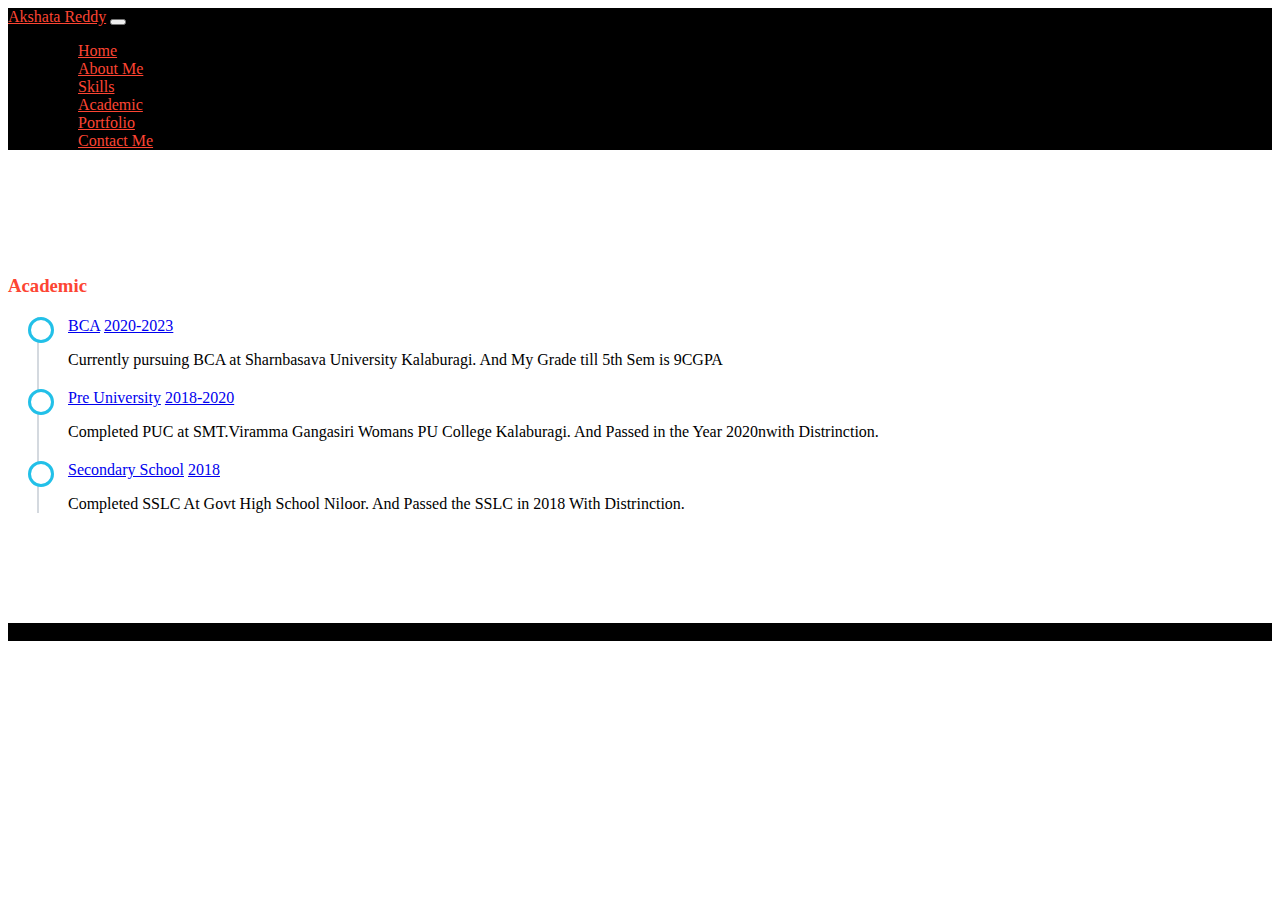
<file: academic.html>
<!doctype html>
<html lang="en">
  <head>
    <meta charset="utf-8">
    <meta name="viewport" content="width=device-width, initial-scale=1">
    <title>Bootstrap demo</title>
    <link href="https://cdn.jsdelivr.net/npm/bootstrap@5.3.0-alpha3/dist/css/bootstrap.min.css" rel="stylesheet" integrity="sha384-KK94CHFLLe+nY2dmCWGMq91rCGa5gtU4mk92HdvYe+M/SXH301p5ILy+dN9+nJOZ" crossorigin="anonymous">
  <link href="style.css" rel="stylesheet">
  <link rel="icon" type="image/png"  href="logo.png.png">
  <link rel="stylesheet" href="https://cdn.jsdelivr.net/npm/bootstrap-icons@1.10.4/font/bootstrap-icons.css">
  <script src="https://ajax.googleapis.com/ajax/libs/jquery/3.6.4/jquery.min.js"></script>

  <style>
    .navbar-nav li{
     padding-right: 30px;
     padding-left: 30px;
    }
  </style>

  </head>       
  <div>
    <header class=" bg-custom sticky-top">
      <div class="container">
    
    <nav class="navbar navbar-expand-lg ">
  <div class="container-fluid">
    <a class="navbar-brand custom-txt fw-bold" href="#">Akshata Reddy</a>
    <button class="navbar-toggler" type="button" data-bs-toggle="collapse" data-bs-target="#navbarSupportedContent" aria-controls="navbarSupportedContent" aria-expanded="false" aria-label="Toggle navigation">
      <span class="navbar-toggler-icon bg-white"></span>
    </button>
    <div class="collapse navbar-collapse" id="navbarSupportedContent">
      <ul class="navbar-nav ms-auto mb-2 mb-lg-0">
        <li class="nav-item">
          <a class="nav-link  custom-txt fw-bold" href="index.html">Home</a>
        </li>
        <li class="nav-item">
          <a class="nav-link  custom-txt fw-bold" href="about.html">About Me</a>
        </li>
        <li class="nav-item">
          <a class="nav-link  custom-txt fw-bold" href="skills.html">Skills</a>
        </li>
        <li class="nav-item">
          <a class="nav-link  custom-txt fw-bold" href="academic.html">Academic</a>
        </li>
        <li class="nav-item">
          <a class="nav-link custom-txt fw-bold" href="potfolio.html">Portfolio</a>
        </li>
        
        <li class="nav-item">
          <a class="nav-link  custom-txt fw-bold" href="contact.html">Contact Me</a>
        </li>
        
      </ul>
      
    </div>
  </div>
</nav>
</div>
</header><!--end of header-->

<div class="container-fluid gap" id="academic">
  <h3 class="text-center custom-heading"> Academic</h3>
  <div class="container">
    <div class="row">
      <div class="col-md-6 offset-md-3">
        
        <ul class="timeline">
          <li>
            <a target="_blank" href="https://www.totoprayogo.com/#">BCA</a>
            <a href="#" class="float-right"> 2020-2023</a>
            <p> Currently pursuing BCA at Sharnbasava University Kalaburagi. And My Grade till 5th Sem is 9CGPA</p>
          </li>
          <li>
            <a href="#">Pre University</a>
            <a href="#" class="float-right"> 2018-2020</a>
            <p> Completed PUC at SMT.Viramma Gangasiri Womans PU College Kalaburagi. And Passed in the Year 2020nwith Distrinction. </p>
          </li>
          <li>
            <a href="#">Secondary School</a>
            <a href="#" class="float-right">2018</a>
            <p>Completed SSLC At Govt High School Niloor. And Passed the SSLC in 2018 With Distrinction.
               </p>
          </li>
        </ul>
      </div>

    </div>
  </div>
</div>

<footer class="bg-custom text-white text-center py-2 fw-bold">
  &copy Designed By Digisnare
</footer>
    <script src="https://cdn.jsdelivr.net/npm/bootstrap@5.3.0-alpha3/dist/js/bootstrap.bundle.min.js" integrity="sha384-ENjdO4Dr2bkBIFxQpeoTz1HIcje39Wm4jDKdf19U8gI4ddQ3GYNS7NTKfAdVQSZe" crossorigin="anonymous"></script>
  </body>
</html>
</file>
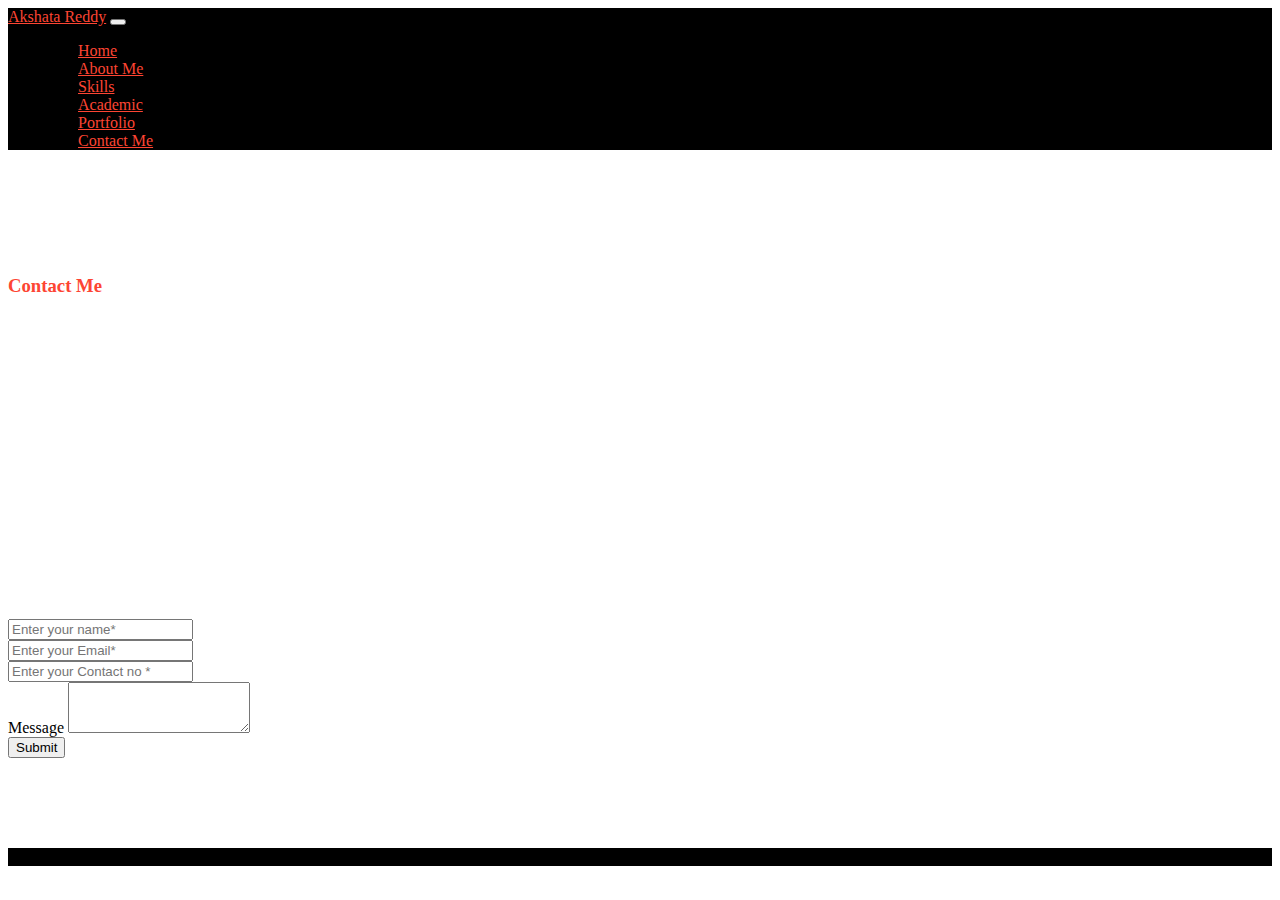
<file: contact.html>
<!doctype html>
<html lang="en">
  <head>
    <meta charset="utf-8">
    <meta name="viewport" content="width=device-width, initial-scale=1">
    <title>Bootstrap demo</title>
    <link href="https://cdn.jsdelivr.net/npm/bootstrap@5.3.0-alpha3/dist/css/bootstrap.min.css" rel="stylesheet" integrity="sha384-KK94CHFLLe+nY2dmCWGMq91rCGa5gtU4mk92HdvYe+M/SXH301p5ILy+dN9+nJOZ" crossorigin="anonymous">
  <link href="style.css" rel="stylesheet">
  <link rel="icon" type="image/png"  href="logo.png.png">
  <link rel="stylesheet" href="https://cdn.jsdelivr.net/npm/bootstrap-icons@1.10.4/font/bootstrap-icons.css">
  <script src="https://ajax.googleapis.com/ajax/libs/jquery/3.6.4/jquery.min.js"></script>

  <style>
    .navbar-nav li{
     padding-right: 30px;
     padding-left: 30px;
    }
  </style>

  </head>       
  <div>
    <header class=" bg-custom sticky-top">
      <div class="container">
    
    <nav class="navbar navbar-expand-lg ">
  <div class="container-fluid">
    <a class="navbar-brand custom-txt fw-bold" href="#">Akshata Reddy</a>
    <button class="navbar-toggler" type="button" data-bs-toggle="collapse" data-bs-target="#navbarSupportedContent" aria-controls="navbarSupportedContent" aria-expanded="false" aria-label="Toggle navigation">
      <span class="navbar-toggler-icon bg-white"></span>
    </button>
    <div class="collapse navbar-collapse" id="navbarSupportedContent">
      <ul class="navbar-nav ms-auto mb-2 mb-lg-0">
        <li class="nav-item">
          <a class="nav-link  custom-txt fw-bold" href="about.html">Home</a>
        </li>
        <li class="nav-item">
          <a class="nav-link  custom-txt fw-bold" href="about.html">About Me</a>
        </li>
        <li class="nav-item">
          <a class="nav-link  custom-txt fw-bold" href="skills.html">Skills</a>
        </li>
        <li class="nav-item">
          <a class="nav-link  custom-txt fw-bold" href="academic.html">Academic</a>
        </li>
        <li class="nav-item">
          <a class="nav-link custom-txt fw-bold" href="potfolio.html">Portfolio</a>
        </li>
        
        <li class="nav-item">
          <a class="nav-link  custom-txt fw-bold" href="contact.html">Contact Me</a>
        </li>
        
      </ul>
      
    </div>
  </div>
</nav>
</div>
</header><!--end of header-->
<div class="container-fluid gap" id="contact">
  <h3 class="text-center custom-heading">Contact Me</h3>
  <div class="container">
    <div class="row">
    <div class="col-md-6">
      <iframe src="https://www.google.com/maps/embed?pb=!1m18!1m12!1m3!1d3809.0760946917876!2d76.79789317390869!3d17.311877283562488!2m3!1f0!2f0!3f0!3m2!1i1024!2i768!4f13.1!3m3!1m2!1s0x3bc8c733d20d26e3%3A0x85036f651bbff500!2sDigisnare%20Technologies!5e0!3m2!1sen!2sin!4v1682574541361!5m2!1sen!2sin"
      width="100%" height="300" style="border:0;" allowfullscreen="" loading="lazy" referrerpolicy="no-referrer-when-downgrade"></iframe>
    </div>
    <div class="col-md-6 ">
      <form>
       
        <div class="mb-3">
          <input type="text" required placeholder="Enter your name*" class="form-control" id="exampleInputEmail1" aria-describedby="emailHelp">
        
        </div>
        <div class="mb-3">
          
          <input type="text"  required placeholder="Enter your Email*"class="form-control" id="exampleInputEmail1" aria-describedby="emailHelp">
        
        </div>
        <div class="mb-3">
          
          <input type="text" required placeholder="Enter your Contact no *" class="form-control" id="exampleInputEmail1" aria-describedby="emailHelp">
        
        </div>
        <div class="mb-3">
          <label for="exampleFormControlTextarea1" class="form-label">Message</label>
          <textarea class="form-control" id="exampleFormControlTextarea1" rows="3"></textarea>
        </div>
        
        <button type="submit" class="btn btn-primary">Submit</button>
      </form>
    </div>
  </div>
    
  </div>
</div>
</div>
<footer class="bg-custom text-white text-center py-2 fw-bold">
  &copy Designed By Digisnare
</footer>
    <script src="https://cdn.jsdelivr.net/npm/bootstrap@5.3.0-alpha3/dist/js/bootstrap.bundle.min.js" integrity="sha384-ENjdO4Dr2bkBIFxQpeoTz1HIcje39Wm4jDKdf19U8gI4ddQ3GYNS7NTKfAdVQSZe" crossorigin="anonymous"></script>
  </body>
</html>
</file>
<file: style.css>
.bg-custom{
    background-color: black;
}
.custom-txt{
    color:#FD4533;
}
.custom-txt:hover
{
    color:white;
}

.custom-heading{
    color:#FD4533;
}
.gap{
    padding-top: 90px;
    padding-bottom: 90px;
}
.download:hover{
    background:#FD4533; 
color: white;
}
.txt:hover
{
    color:black;
}
.even{
    background-color: bisque;
}
.ga{
    padding-top: 20px;
    padding-bottom: 20px;
}
ul.timeline {
    list-style-type: none;
    position: relative;
}
ul.timeline:before {
    content: ' ';
    background: #d4d9df;
    display: inline-block;
    position: absolute;
    left: 29px;
    width: 2px;
    height: 100%;
    z-index: 400;
}
ul.timeline > li {
    margin: 20px 0;
    padding-left: 20px;
}
ul.timeline > li:before {
    content: ' ';
    background: white;
    display: inline-block;
    position: absolute;
    border-radius: 50%;
    border: 3px solid #22c0e8;
    left: 20px;
    width: 20px;
    height: 20px;
    z-index: 400;
}
</file>
